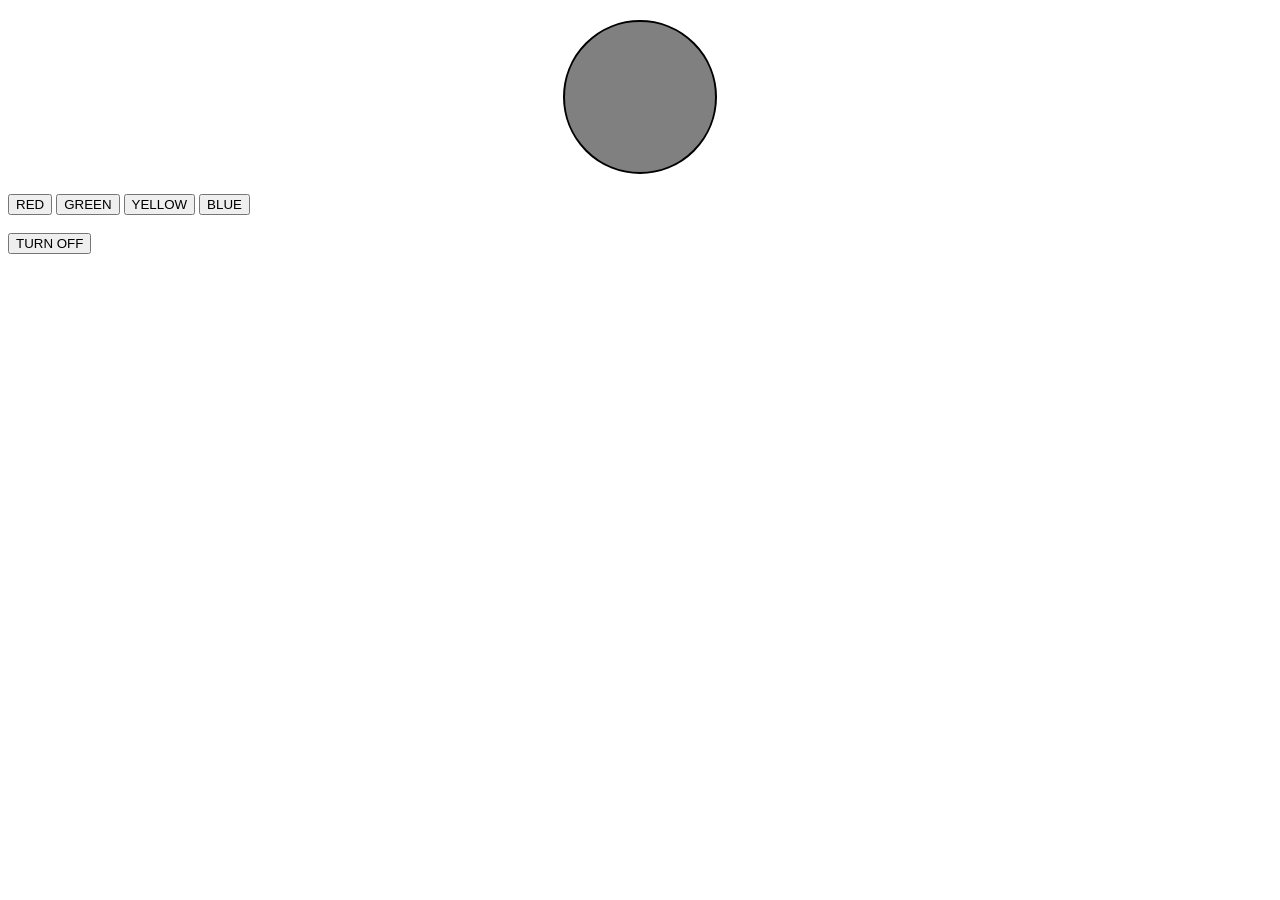
<file: day 7/dom exercise/index.html>
<!DOCTYPE html>
<html lang="en">
<head>
  <meta charset="UTF-8" />
  <meta name="viewport" content="width=device-width, initial-scale=1.0"/>
  <title>BULB</title>
  <style>
    #bulb {
     width: 150px;
      height: 150px;
      border-radius: 50%;
      background-color: gray;
      margin: 20px auto;
      border: 2px solid black;
    }
  </style>
  <script>
    let isOn = true;              
    let currentColor = 'red';     

    function colorHandler(color) {
      if (!isOn) return;           
      currentColor = color;
      const bulb = document.getElementById("bulb");
      bulb.style.backgroundColor = color;
    }

    function toggleOnOff() {
      const bulb = document.getElementById("bulb");
      const btn = document.getElementById("toggleBtn");
      if (isOn) {
        bulb.style.backgroundColor = 'rgb(86, 84, 84)';
        btn.value = 'TURN ON';
      } else {
        bulb.style.backgroundColor = currentColor;
        btn.value = 'TURN OFF';
      }
      isOn = !isOn;
    }
  </script>
</head>
<body>
  <div id="bulb"></div>

  <input type="button" value="RED" onclick="colorHandler('red')" />
  <input type="button" value="GREEN" onclick="colorHandler('green')" />
  <input type="button" value="YELLOW" onclick="colorHandler('yellow')" />
  <input type="button" value="BLUE" onclick="colorHandler('blue')" />
  <br/><br/>
  <input type="button" id="toggleBtn" value="TURN OFF" onclick="toggleOnOff()" />
</body>
</html>
</file>
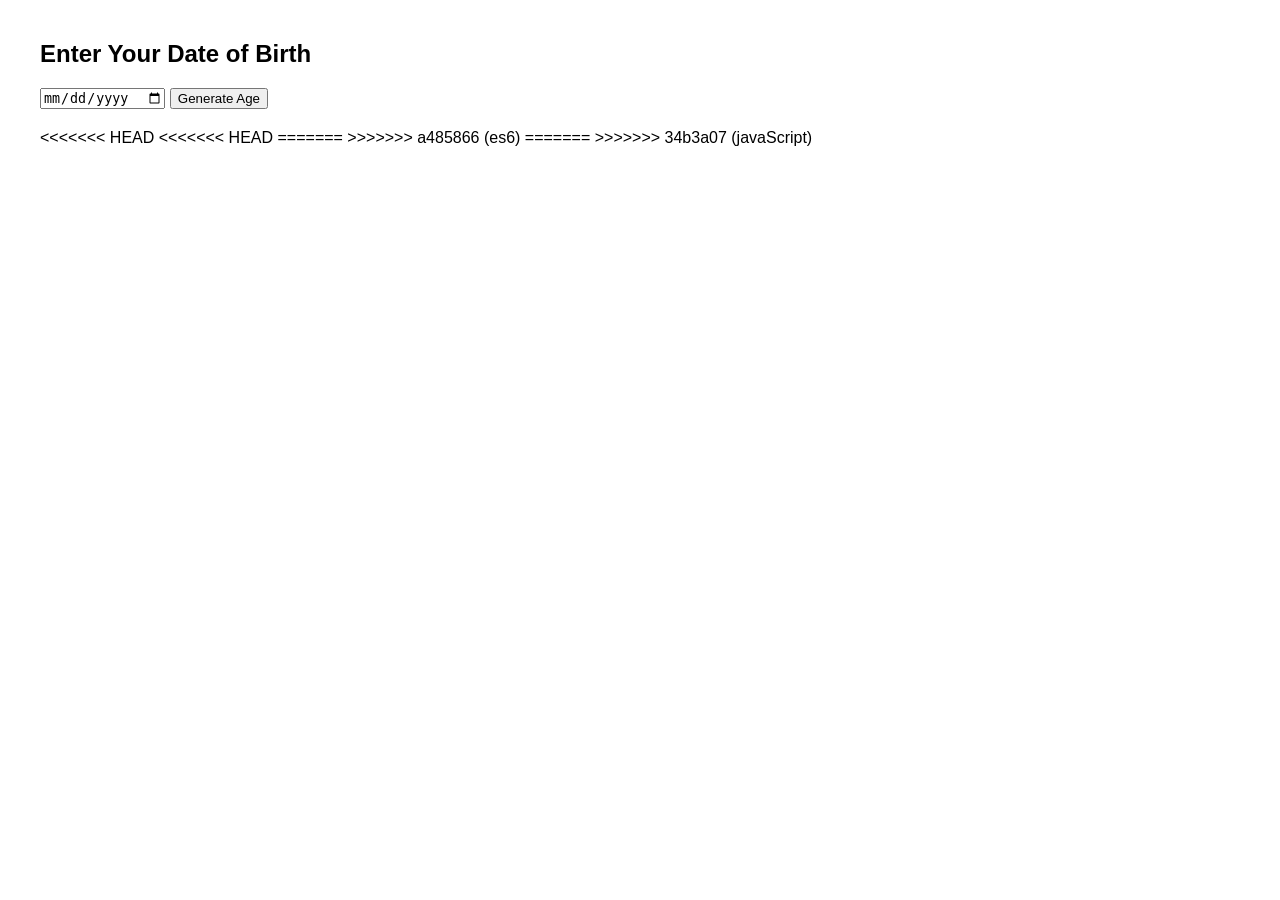
<file: day 8/dateexercise/index.html>
<!DOCTYPE html>
<html>
<head>
  <title>Age Calculator</title>
  <style>
    body {
      font-family: Arial, sans-serif;
      margin: 40px;
    }
    #output {
      margin-top: 20px;
      font-size: 18px;
      color: #2c3e50;
    }
  </style>
</head>
<body>
  <h2>Enter Your Date of Birth</h2>
  <input type="date" id="dob">
  <button onclick="generateAge()">Generate Age</button>

  <div id="output"></div>

  <script>
    function generateAge() {
      const dobValue = document.getElementById("dob").value;
      const outputDiv = document.getElementById("output");

      if (!dobValue) {
        outputDiv.innerHTML = "⚠ Please select your date of birth.";
        return;
      }

      const dob = new Date(dobValue);
      const today = new Date();

      let age = today.getFullYear() - dob.getFullYear();
      const month = today.getMonth() - dob.getMonth();
      const day = today.getDate() - dob.getDate();

      if (month < 0 || (month === 0 && day < 0)) {
        age--;
      }

      
    }
  </script>
</body>
<<<<<<< HEAD
<<<<<<< HEAD
</html>
=======
</html>
>>>>>>> a485866 (es6)
=======
</html>
>>>>>>> 34b3a07 (javaScript)
</file>
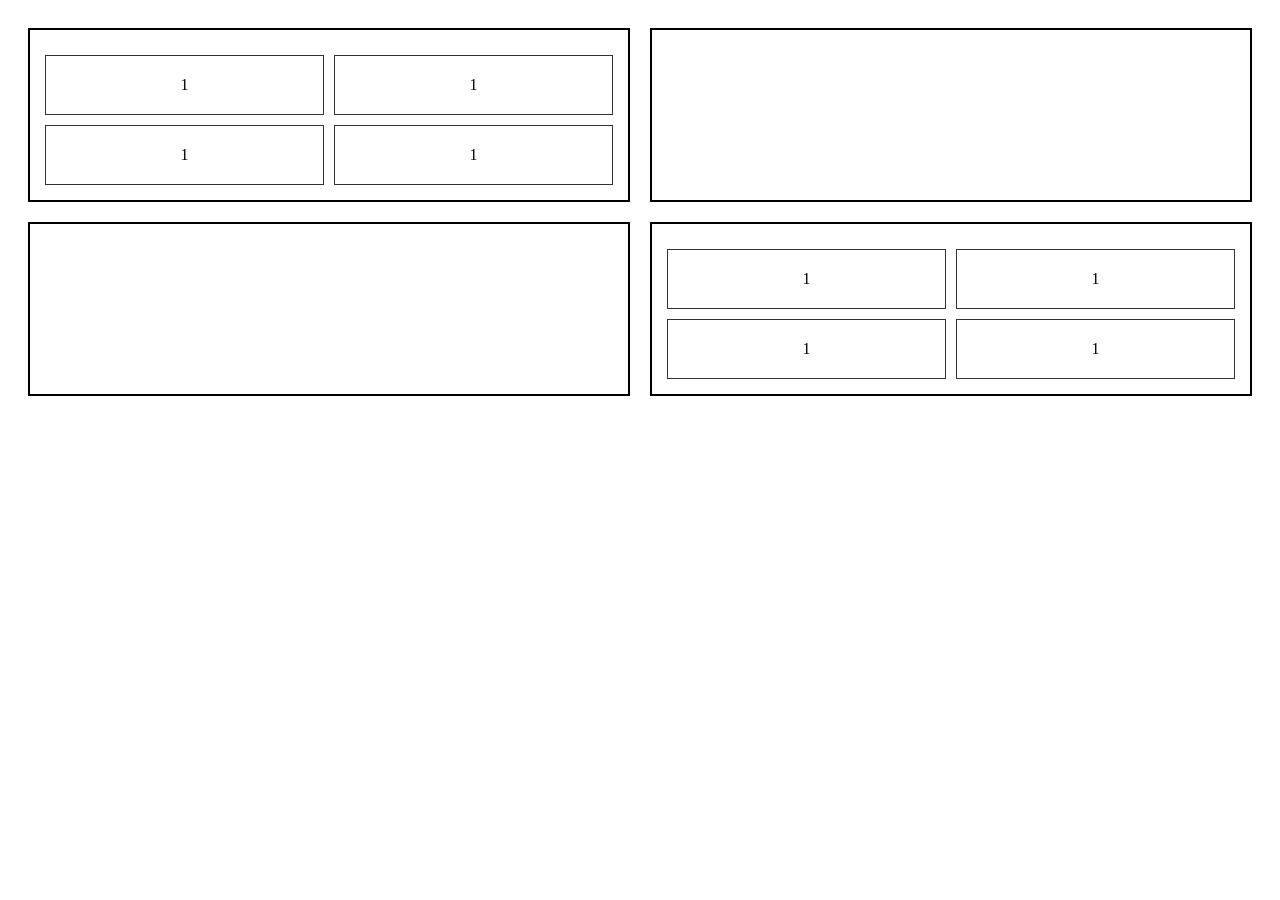
<file: day 2/Day 3/Gridwork/index.html>
<!DOCTYPE html>
<html lang="en">
<head>
  <meta charset="UTF-8">
  <meta name="viewport" content="width=device-width, initial-scale=1.0">
  <title>Boxes Layout</title>
  <link rel="stylesheet" href="index.css">
</head>
<body>
  <div class="container">
 
    <div class="box">
      
      <div class="inner-container">
        <div class="inner-box">1</div>
        <div class="inner-box">1</div>
        <div class="inner-box">1</div>
        <div class="inner-box">1</div>
      </div>
    </div>

    <div class="box">
      
    </div>

    <div class="box">
      
    </div>

    <div class="box">
      
      <div class="inner-container">
        <div class="inner-box">1</div>
        <div class="inner-box">1</div>
        <div class="inner-box">1</div>
        <div class="inner-box">1</div>
      </div>
    </div>
  </div>
</body>
</html>
</file>
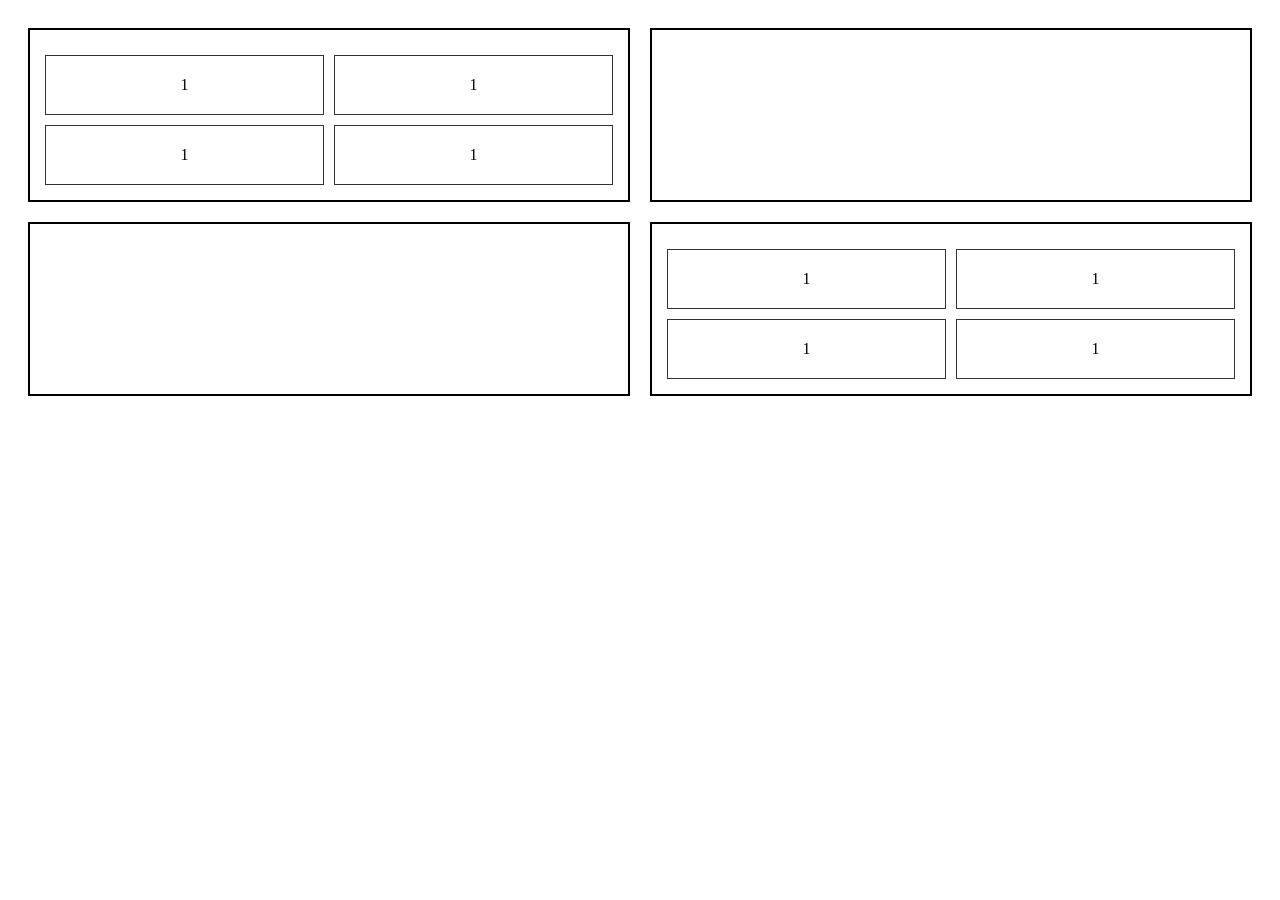
<file: day 3/flexwork/gridwork/index.html>
<!DOCTYPE html>
<html lang="en">
<head>
  <meta charset="UTF-8">
  <meta name="viewport" content="width=device-width, initial-scale=1.0">
  <title>Boxes Layout</title>
  <link rel="stylesheet" href="index.css">
</head>
<body>
  <div class="container">
 
    <div class="box">
      
      <div class="inner-container">
        <div class="inner-box">1</div>
        <div class="inner-box">1</div>
        <div class="inner-box">1</div>
        <div class="inner-box">1</div>
      </div>
    </div>

    <div class="box">
      
    </div>

    <div class="box">
      
    </div>

    <div class="box">
      
      <div class="inner-container">
        <div class="inner-box">1</div>
        <div class="inner-box">1</div>
        <div class="inner-box">1</div>
        <div class="inner-box">1</div>
      </div>
    </div>
  </div>
</body>
</html>
</file>
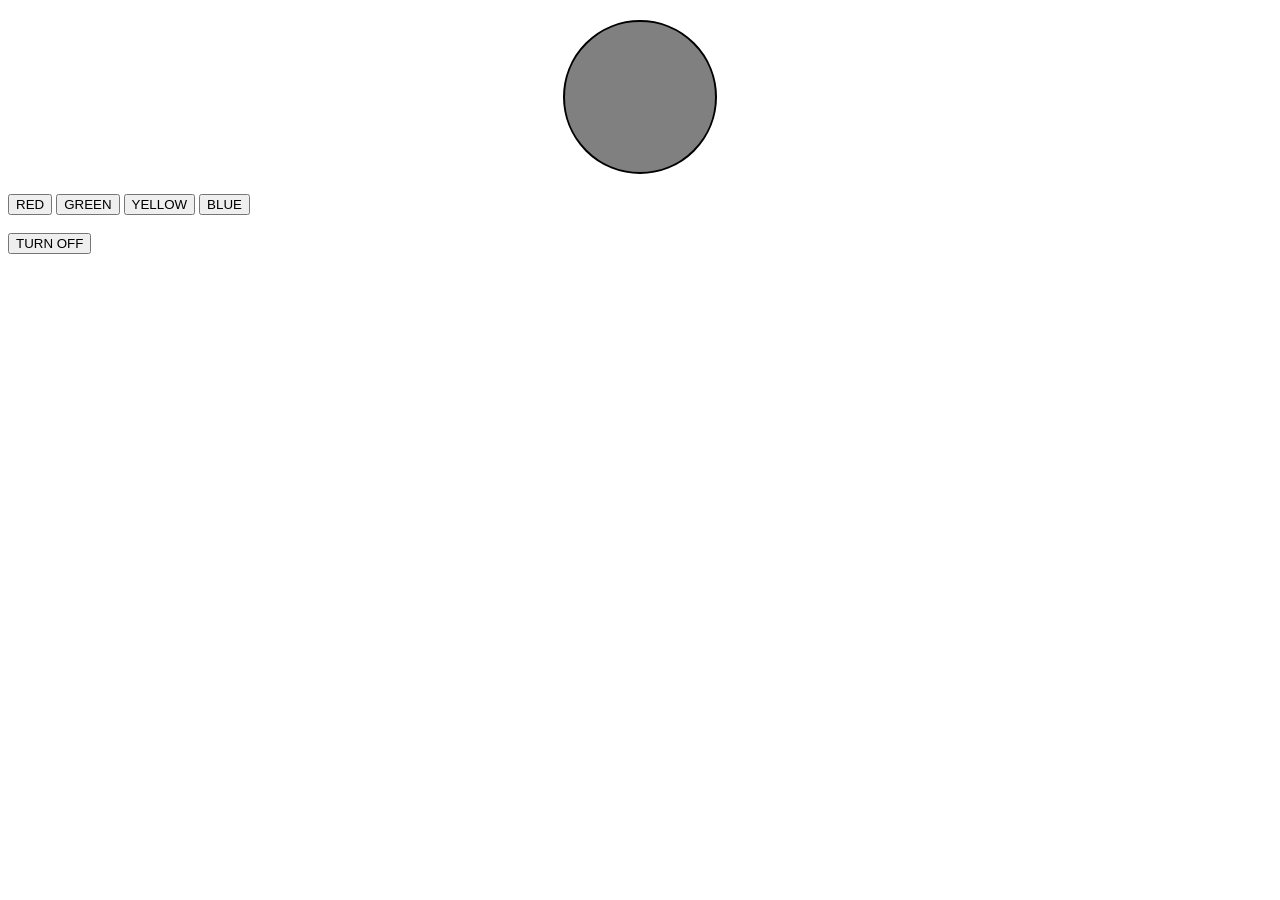
<file: day 6/Day 7/dom exercise/index.html>
<!DOCTYPE html>
<html lang="en">
<head>
  <meta charset="UTF-8" />
  <meta name="viewport" content="width=device-width, initial-scale=1.0"/>
  <title>BULB</title>
  <style>
    #bulb {
     width: 150px;
      height: 150px;
      border-radius: 50%;
      background-color: gray;
      margin: 20px auto;
      border: 2px solid black;
    }
  </style>
  <script>
    let isOn = true;              
    let currentColor = 'red';     

    function colorHandler(color) {
      if (!isOn) return;           
      currentColor = color;
      const bulb = document.getElementById("bulb");
      bulb.style.backgroundColor = color;
    }

    function toggleOnOff() {
      const bulb = document.getElementById("bulb");
      const btn = document.getElementById("toggleBtn");
      if (isOn) {
        bulb.style.backgroundColor = 'rgb(86, 84, 84)';
        btn.value = 'TURN ON';
      } else {
        bulb.style.backgroundColor = currentColor;
        btn.value = 'TURN OFF';
      }
      isOn = !isOn;
    }
  </script>
</head>
<body>
  <div id="bulb"></div>

  <input type="button" value="RED" onclick="colorHandler('red')" />
  <input type="button" value="GREEN" onclick="colorHandler('green')" />
  <input type="button" value="YELLOW" onclick="colorHandler('yellow')" />
  <input type="button" value="BLUE" onclick="colorHandler('blue')" />
  <br/><br/>
  <input type="button" id="toggleBtn" value="TURN OFF" onclick="toggleOnOff()" />
</body>
</html>
</file>
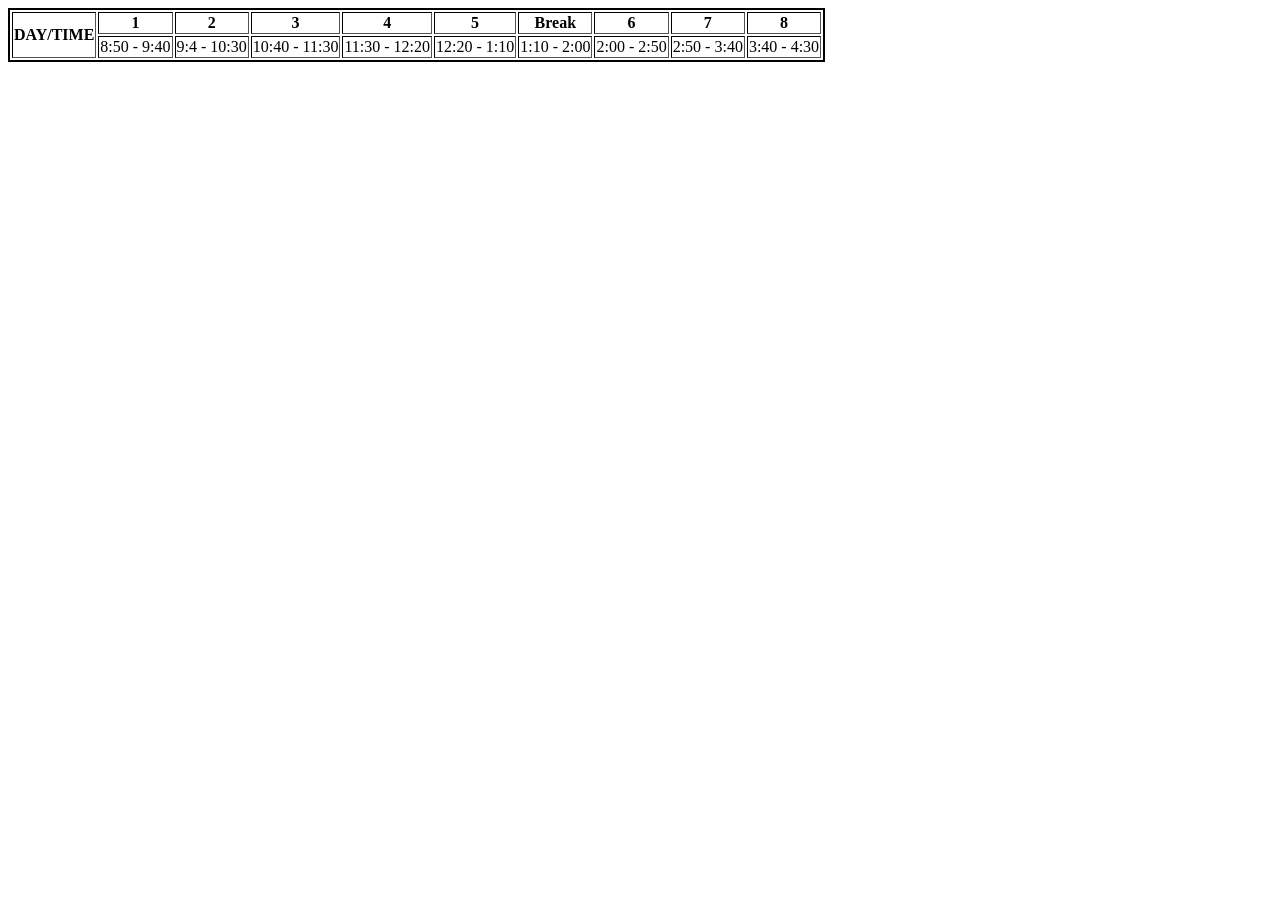
<file: timetable.html>
<!DOCTYPE html>
<html lang="en">
<head>
    <meta charset="UTF-8">
    <meta name="viewport" content="width=device-width, initial-scale=1.0">
    <title>Document</title>
</head>
<body>
    <table id="container" border="2" style="border: 2px solid black">
        <tr class="container row">
            <th rowspan="2">DAY/TIME</th>
            <th>1</th>
             <th>2</th>
              <th>3</th>
               <th>4</th>
                <th>5</th>
                 <th>Break</th>
                  <th>6</th>
                   <th>7</th>
                    <th>8</th>
        
        <tr>
           
            <td>8:50 - 9:40</td>
            <td>9:4 - 10:30</td>
            <td>10:40 - 11:30</td>
            <td>11:30 - 12:20</td>
            <td>12:20 - 1:10</td>
            <td>1:10 - 2:00</td>
            <td>2:00 - 2:50</td>
            <td>2:50 - 3:40</td>
            <td>3:40 - 4:30</td>
        </tr>
        </tr>

    </table>
</file>
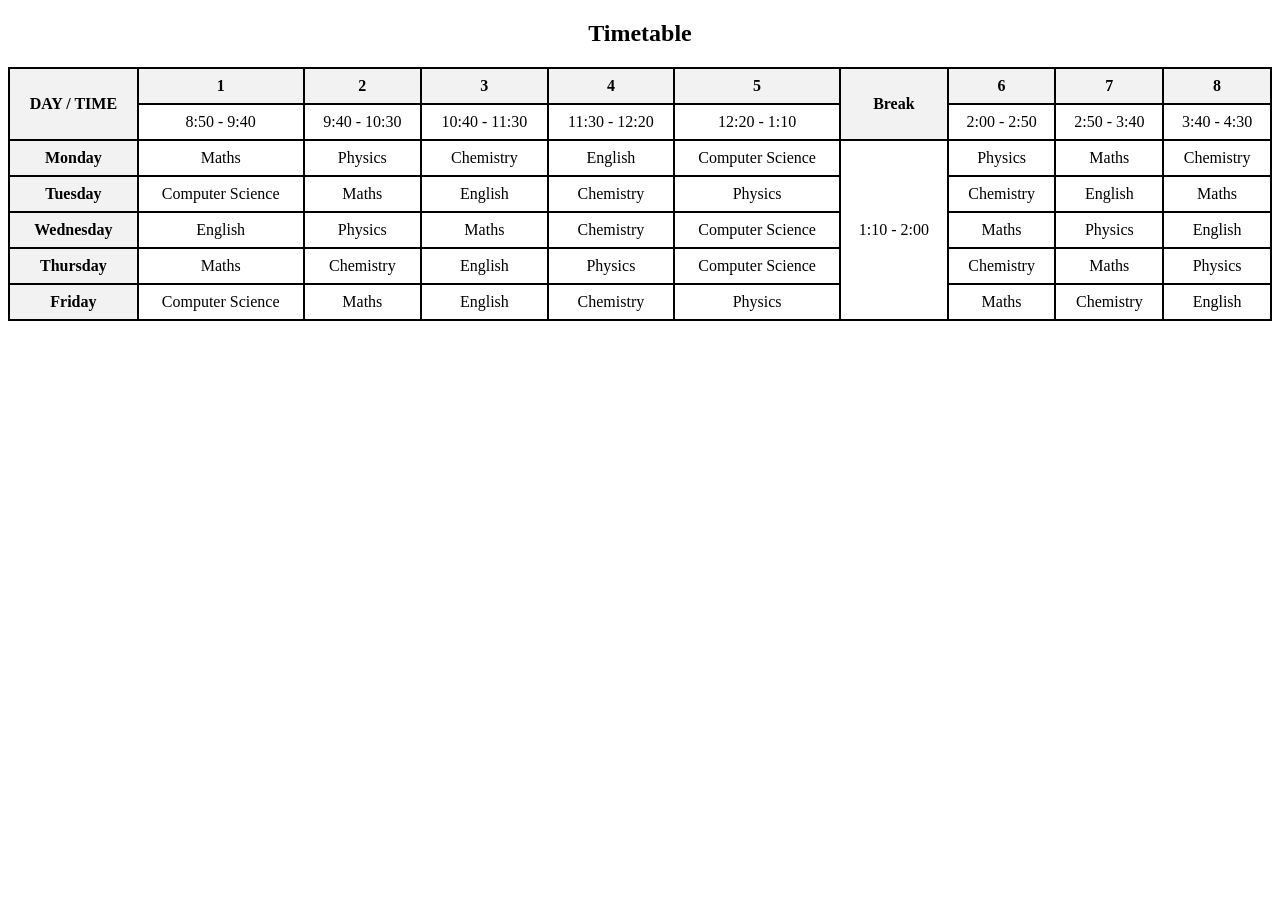
<file: tt.html>
<!DOCTYPE html>
<html lang="en">
<head>
    <meta charset="UTF-8">
    <meta name="viewport" content="width=device-width, initial-scale=1.0">
    <title>Timetable</title>
    <style>
        table {
            border-collapse: collapse;
            text-align: center;
            width: 100%;
        }
        th, td {
            border: 2px solid black;
            padding: 8px;
        }
        th {
            background-color: #f2f2f2;
        }
    </style>
</head>
<body>
    <h2 style="text-align:center;">Timetable</h2>
    <table>
        <tr>
            <th rowspan="2">DAY / TIME</th>
            <th>1</th>
            <th>2</th>
            <th>3</th>
            <th>4</th>
            <th>5</th>
            <th rowspan="2">Break</th>
            <th>6</th>
            <th>7</th>
            <th>8</th>
        </tr>
        <tr>
            <td>8:50 - 9:40</td>
            <td>9:40 - 10:30</td>
            <td>10:40 - 11:30</td>
            <td>11:30 - 12:20</td>
            <td>12:20 - 1:10</td>
            <td>2:00 - 2:50</td>
            <td>2:50 - 3:40</td>
            <td>3:40 - 4:30</td>
        </tr>
        
        <tr>
            <th>Monday</th>
            <td>Maths</td>
            <td>Physics</td>
            <td>Chemistry</td>
            <td>English</td>
            <td>Computer Science</td>
            <td rowspan="5">1:10 - 2:00</td>
            <td>Physics</td>
            <td>Maths</td>
            <td>Chemistry</td>
        </tr>
  
        <tr>
            <th>Tuesday</th>
            <td>Computer Science</td>
            <td>Maths</td>
            <td>English</td>
            <td>Chemistry</td>
            <td>Physics</td>
            <td>Chemistry</td>
            <td>English</td>
            <td>Maths</td>
        </tr>

        <tr>
            <th>Wednesday</th>
            <td>English</td>
            <td>Physics</td>
            <td>Maths</td>
            <td>Chemistry</td>
            <td>Computer Science</td>
            <td>Maths</td>
            <td>Physics</td>
            <td>English</td>
        </tr>

        <tr>
            <th>Thursday</th>
            <td>Maths</td>
            <td>Chemistry</td>
            <td>English</td>
            <td>Physics</td>
            <td>Computer Science</td>
            <td>Chemistry</td>
            <td>Maths</td>
            <td>Physics</td>
        </tr>
  
        <tr>
            <th>Friday</th>
            <td>Computer Science</td>
            <td>Maths</td>
            <td>English</td>
            <td>Chemistry</td>
            <td>Physics</td>
            <td>Maths</td>
            <td>Chemistry</td>
            <td>English</td>
        </tr>
    </table>
</body>
</html>
</file>
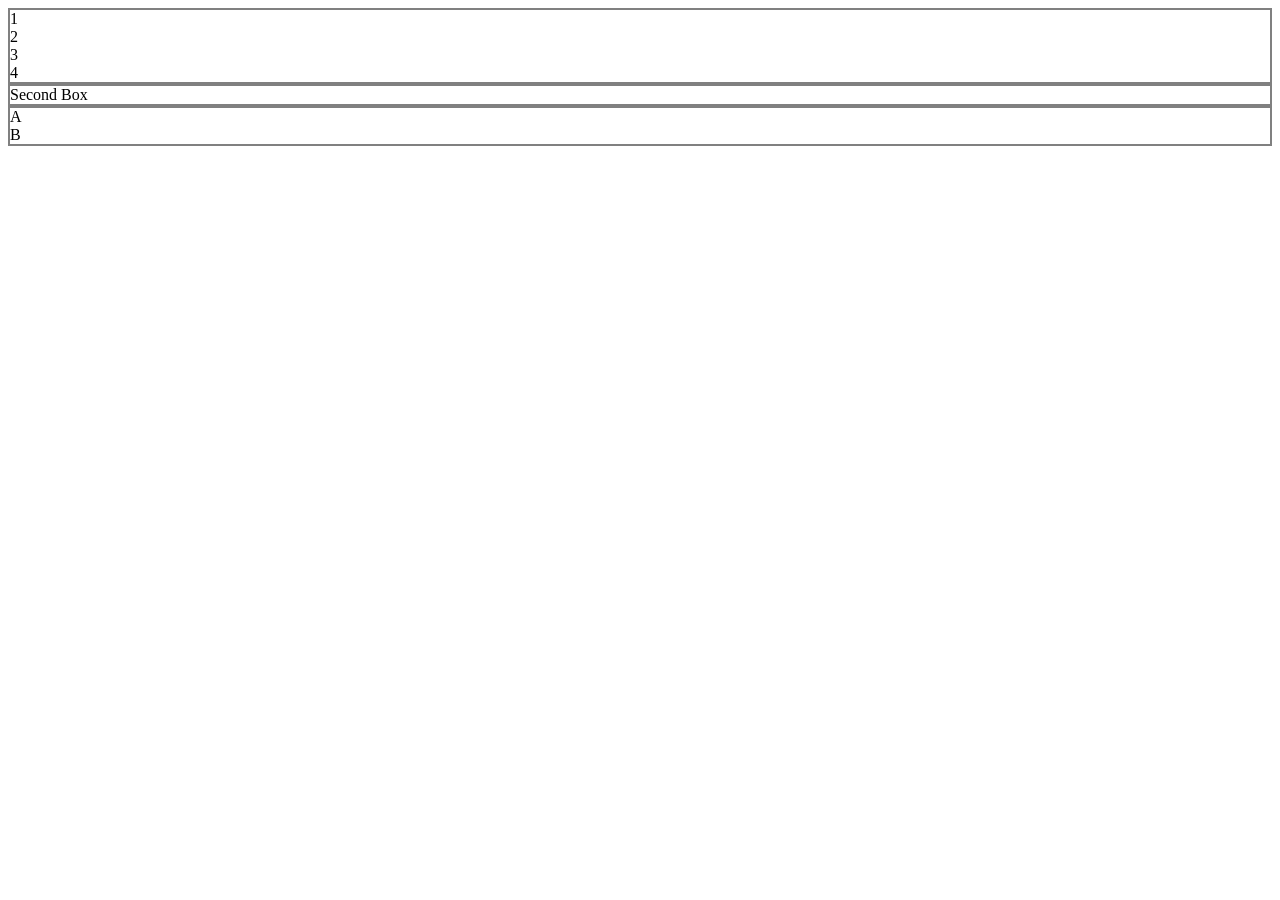
<file: day 4/box.html>
<!DOCTYPE html>
<html lang="en">
<head>
    <meta charset="UTF-8">
    <meta name="viewport" content="width=device-width, initial-scale=1.0">
    <title>Document</title>
    <link rel="stylesheet" href="box.css">
</head>

<body>
  <header>
    <div id="container">
      
      <div class="box">
        <div class="sub-box">1</div>
        <div class="sub-box">2</div>
        <div class="sub-box">3</div>
        <div class="sub-box">4</div>
      </div>

      <div class="box">
        Second Box
      </div>

      <div class="box">
        <div class="two-sub-box">A</div>
        <div class="two-sub-box">B</div>
      </div>

    </div>
  </header>
</body>
</html>
</file>
<file: day 2/Day 3/Gridwork/index.css>
.container {
  display: grid;
  grid-template-columns: repeat(2, 1fr); 
  gap: 20px;
  padding: 20px;
  height: 100px;
}


.box {
  border: 2px solid black;
  padding: 15px;
  text-align: center;
  background-color: #white;
}

.inner-container {
  display: grid;
  grid-template-columns: repeat(2, 1fr); 
  gap: 10px;
  margin-top: 10px;
}

.inner-box {
  border: 1px solid #333;
  padding: 20px;
  background-color: white;
}
</file>
<file: day 3/flexwork/gridwork/index.css>
.container {
  display: grid;
  grid-template-columns: repeat(2, 1fr); 
  gap: 20px;
  padding: 20px;
  height: 100px;
}


.box {
  border: 2px solid black;
  padding: 15px;
  text-align: center;
  background-color: #white;
}

.inner-container {
  display: grid;
  grid-template-columns: repeat(2, 1fr); 
  gap: 10px;
  margin-top: 10px;
}

.inner-box {
  border: 1px solid #333;
  padding: 20px;
  background-color: white;
}
</file>
<file: day 4/box.css>
#container-box{
    display:flex;
    flex-direction: row;
    height:100 px;
    width:200 px;
    gap:2px;
}
.box{
    width:160 px;
    border:2px solid gray;
}
.box:nth-child(1){
    display:grid;
    grid-template-row:repeat(2,1fr);
}
#head{
    background-color:black;
    color:white;
    text-align:center;
}
#footer{
    background-color:black;
    color:white;
    font-size:small;
}
</file>
